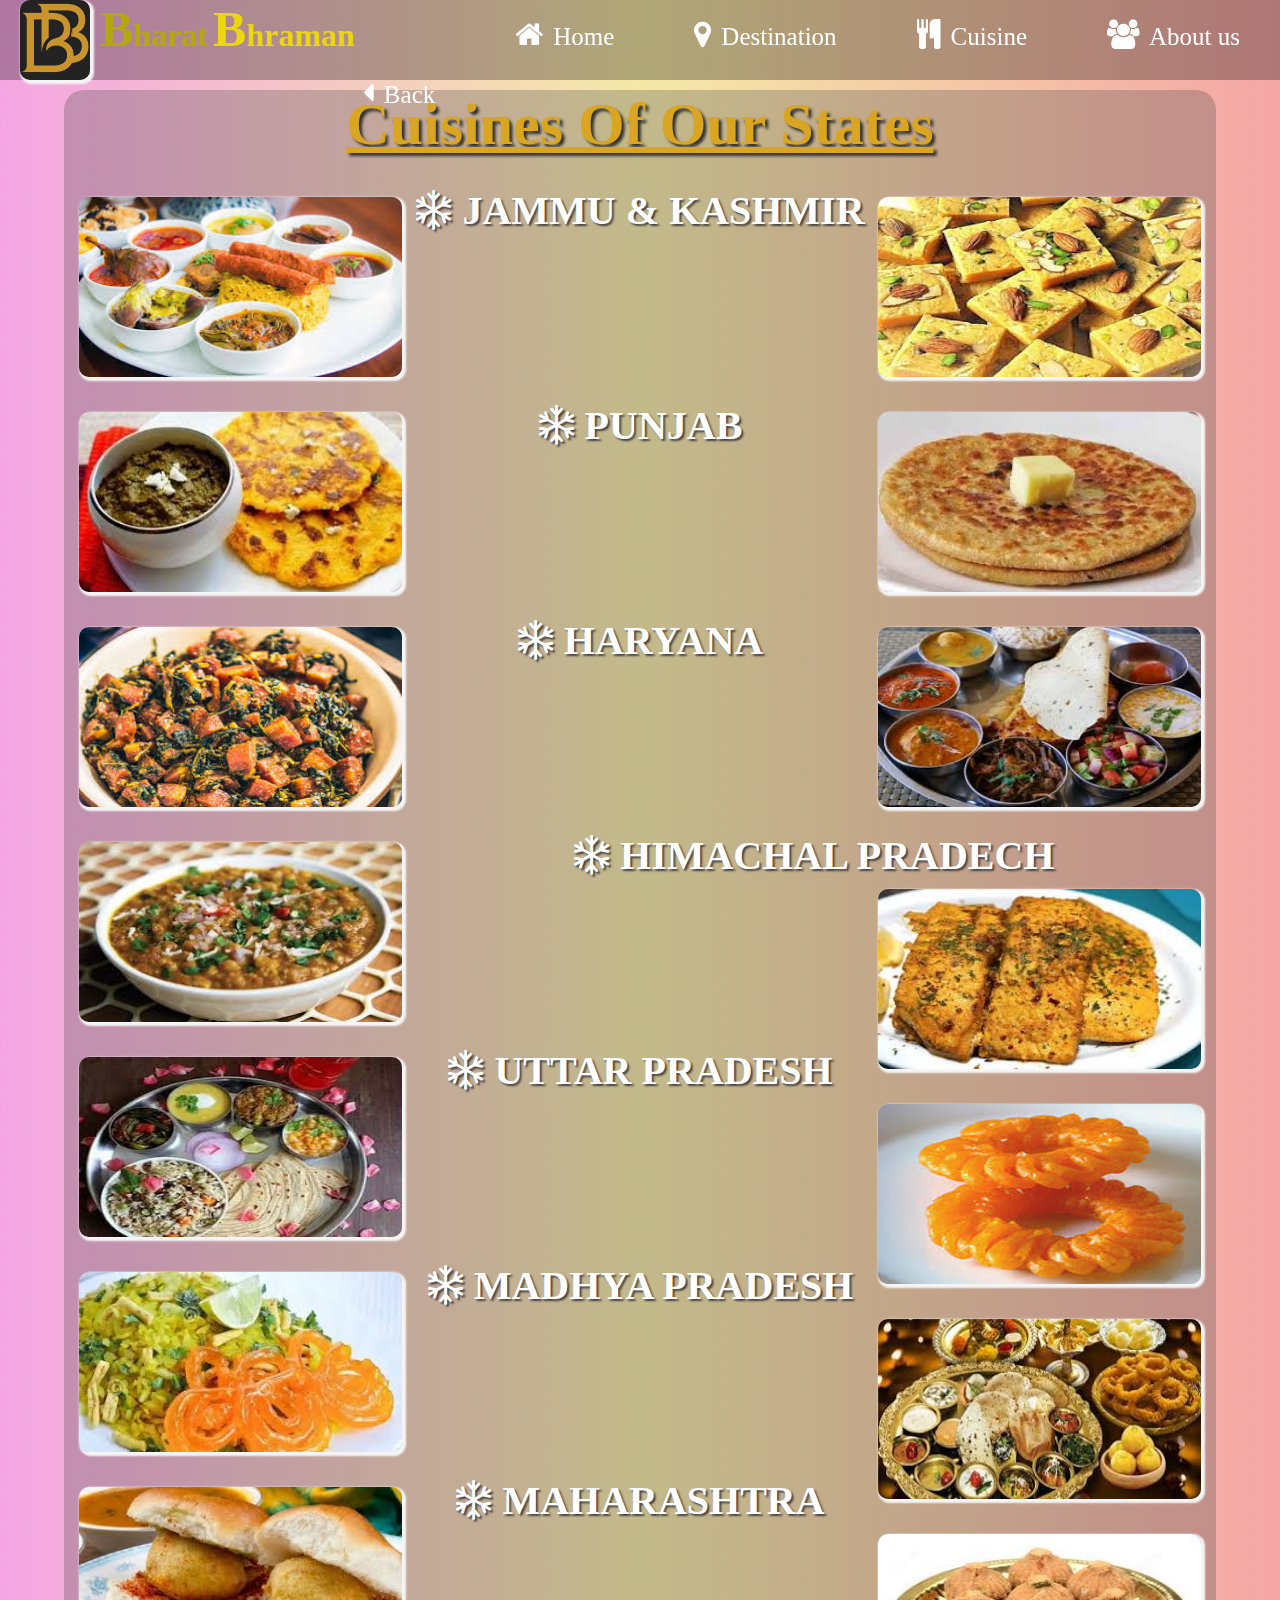
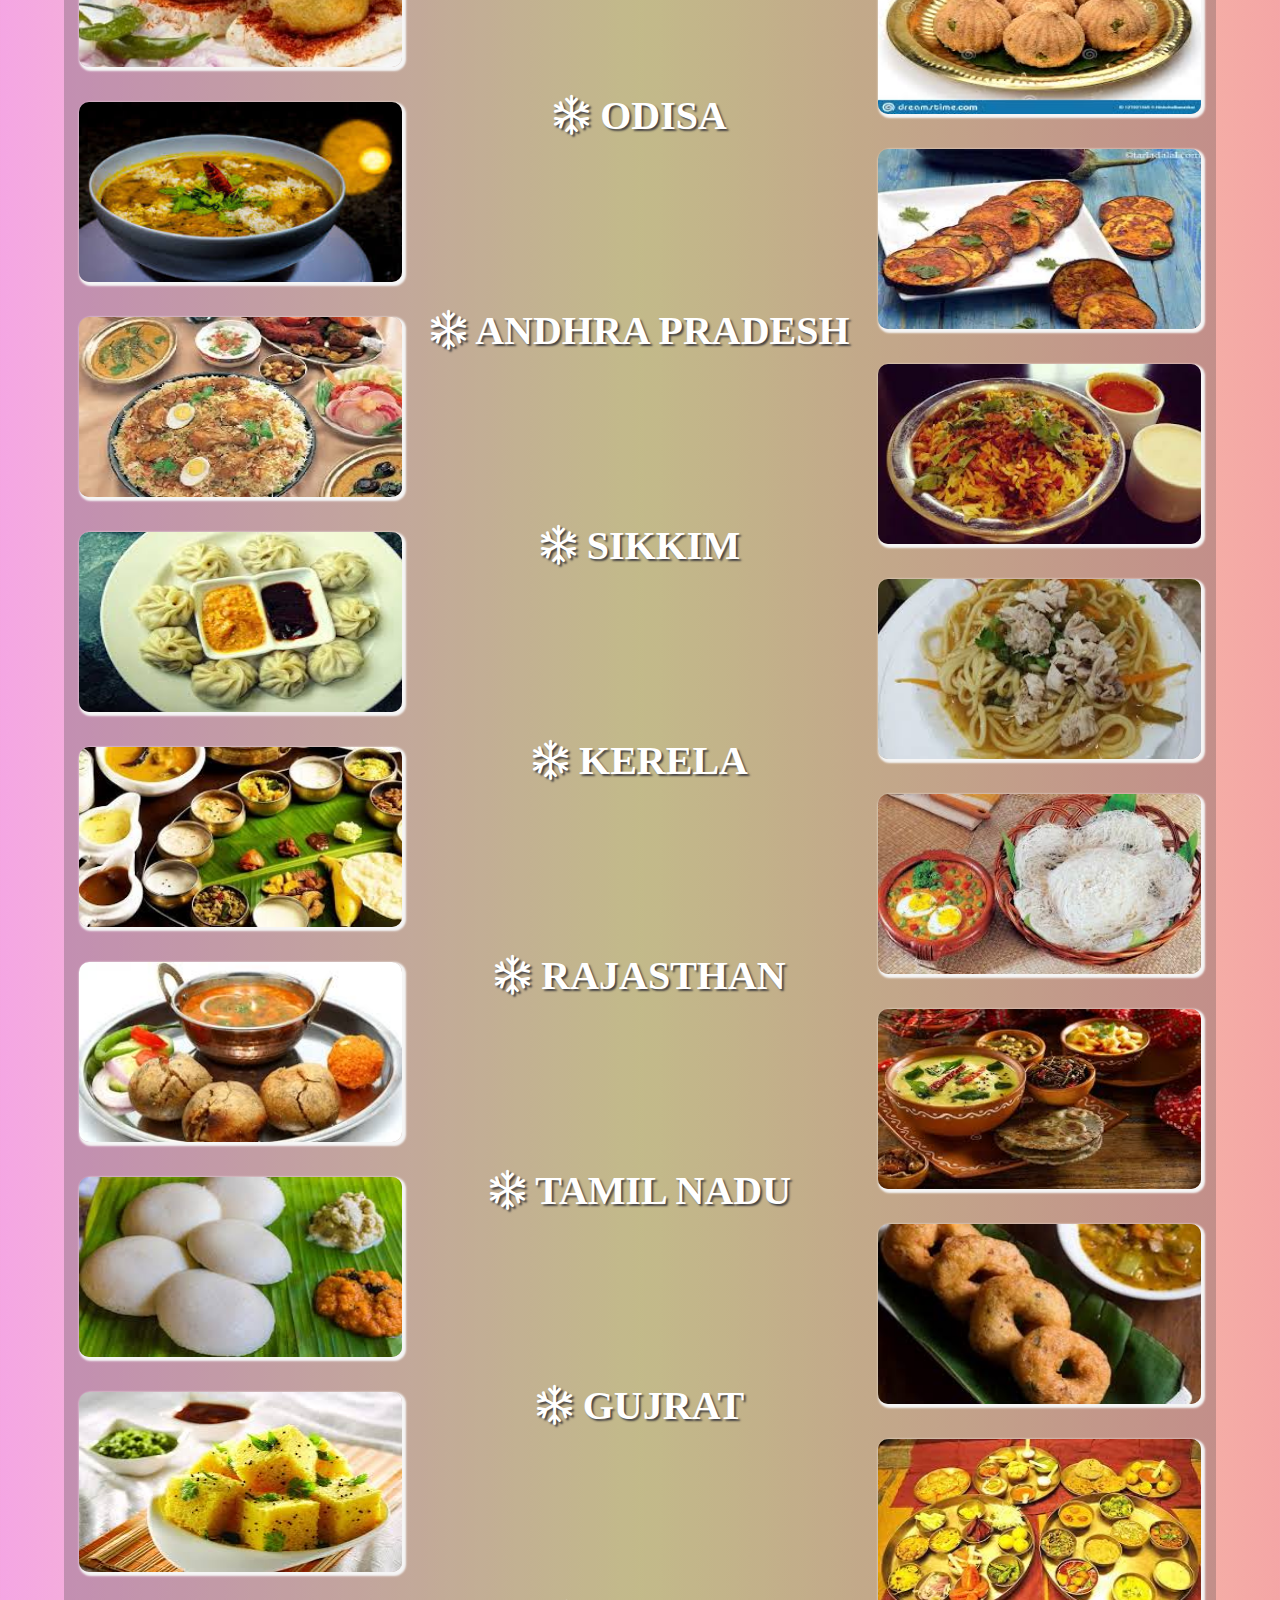
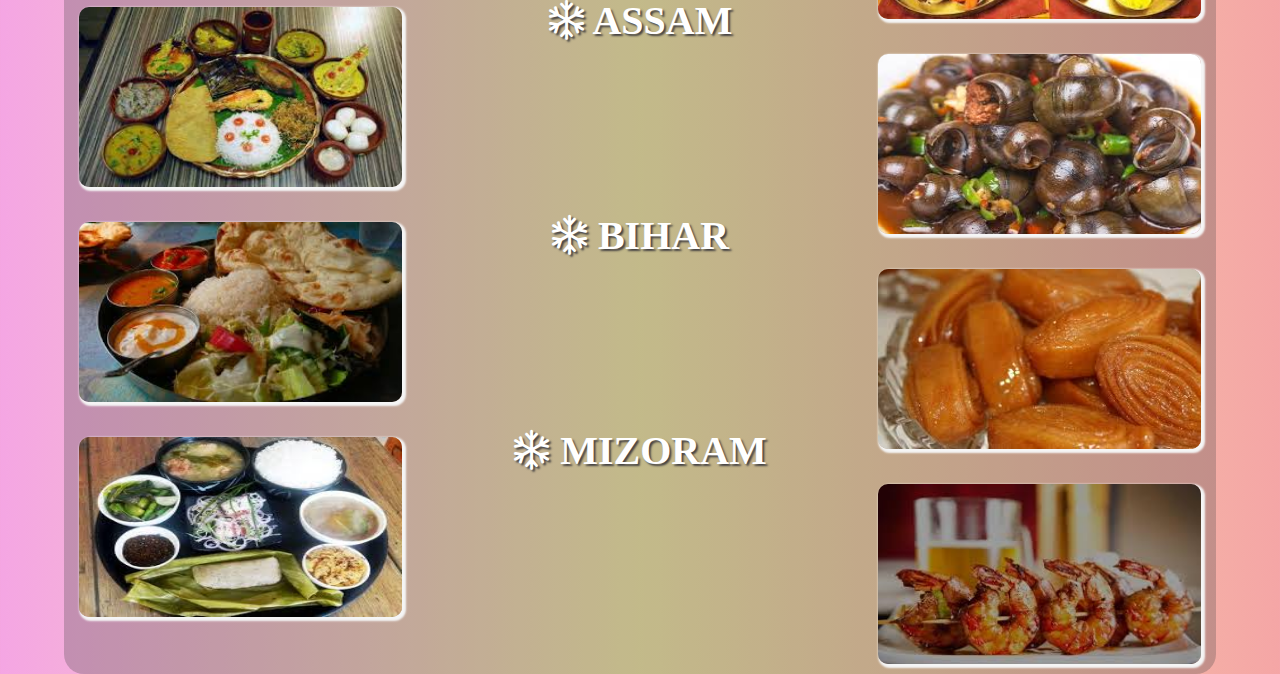
<file: linked_pages/cuisine2.html>
<!DOCTYPE html>
<html lang="en">
<head>
    <meta charset="UTF-8">
    <meta name="viewport" content="width=device-width, initial-scale=1.0">
    <link rel="stylesheet" type="text/css" href="../css/cuisine2.css">
    <link rel="stylesheet" href="https://cdnjs.cloudflare.com/ajax/libs/animate.css/4.1.1/animate.min.css"/>
    <link rel="stylesheet" href="https://stackpath.bootstrapcdn.com/font-awesome/4.7.0/css/font-awesome.min.css">
    <title>Cuisine2</title>
</head>
<body>
    <header>
        <nav>
            <div id="logo">
                <img src="../image/bb1.jpg">
            </div>
            <h1> <span style="color: rgb(179, 168, 14); margin-left: 10px;">Bharat</span></h1>
            <h1><span style="color:rgb(236, 214, 14);margin-left: 5px;">Bhraman</span></h1>
            <ul>
                <li><i class="fa fa-users" aria-hidden="true"></i><a href="../linked_pages/aboutus.html">About us</a></li>
                <li><i class="fa fa-cutlery" aria-hidden="true"></i><a href="../linked_pages/cuisine.html">Cuisine</a></li>
                <li><i class="fa fa-map-marker" aria-hidden="true"></i><a href="../linked_pages/destination.html">Destination</a></li>
                <li><i class="fa fa-home" aria-hidden="true"></i><a href="../index.html">Home</a></li>
                <li><i class="fa fa-caret-left" aria-hidden="true"></i><a href="../linked_pages/cuisine.html">Back</a></li>
            </ul>
        </nav>
    </header>
        
    
    <main id="main2">
        <p class="animate__animated animate__bounce ">Cuisines Of Our States</p><br>
        <section id="j&k"><div id="left"><img src="../image/cuisine_imgs/images.jpg" alt=""></div><i class="fa fa-snowflake-o" aria-hidden="true"></i> Jammu & kashmir<div id="right"><img src="../image/cuisine_imgs/images (1).jpg" alt=""></div> </section>
        <section id="punjab"> <div id="left"><img src="../image/cuisine_imgs/pb1.jpg" alt=""></div><i class="fa fa-snowflake-o" aria-hidden="true"></i> punjab<div id="right"><img src="../image/cuisine_imgs/pb2.jpg" alt=""></div></section>
        <section id="haryana"> <div id="left"><img src="../image/cuisine_imgs/hr1.jpg" alt=""></div><i class="fa fa-snowflake-o" aria-hidden="true"></i> haryana<div id="right"><img src="../image/cuisine_imgs/hr2.jpg" alt=""></div></section>
        <section id="Himachal"> <div id="left"><img src="../image/cuisine_imgs/hp1.jpg" alt=""></div><i class="fa fa-snowflake-o" aria-hidden="true"></i> Himachal pradech<div id="right"><img src="../image/cuisine_imgs/hp2.jpg" alt=""></div></section>
        <section id="up"><div id="left"><img src="../image/cuisine_imgs/up1.jpg"></div><i class="fa fa-snowflake-o" aria-hidden="true"></i> uttar pradesh<div id="right"><img src="../image/cuisine_imgs/up2.jpg"></div></section>
        <section id="mp"><div id="left"><img src="../image/cuisine_imgs/mp1.jpg"></div><i class="fa fa-snowflake-o" aria-hidden="true"></i> madhya pradesh<div id="right"><img src="../image/cuisine_imgs/mp2.jpg"></div></section>
        <section id="mh"><div id="left"><img src="../image/cuisine_imgs/mh1.jpg"></div><i class="fa fa-snowflake-o" aria-hidden="true"></i> maharashtra<div id="right"><img src="../image/cuisine_imgs/mh2.jpg"></div></section>
        <section id="od"><div id="left"><img src="../image/cuisine_imgs/od1.jpg"></div><i class="fa fa-snowflake-o" aria-hidden="true"></i> odisa <div id="right"><img src="../image/cuisine_imgs/od2.jpg"></div></section>
        <section id="ap"><div id="left"><img src="../image/cuisine_imgs/ap1.jpg"></div><i class="fa fa-snowflake-o" aria-hidden="true"></i> andhra pradesh<div id="right"><img src="../image/cuisine_imgs/ap2.jpg"></div></section>
        <section id="sik"><div id="left"><img src="../image/cuisine_imgs/sik1.jpg"></div><i class="fa fa-snowflake-o" aria-hidden="true"></i> sikkim<div id="right"><img src="../image/cuisine_imgs/sik2.jpg"></div></section>
        <section id="ker"><div id="left"><img src="../image/cuisine_imgs/ker1.jpg"></div><i class="fa fa-snowflake-o" aria-hidden="true"></i> kerela <div id="right"><img src="../image/cuisine_imgs/ker2.jpg"></div></section>
        <section id="raj"><div id="left"><img src="../image/cuisine_imgs/rj1.jpg"></div><i class="fa fa-snowflake-o" aria-hidden="true"></i> rajasthan<div id="right"><img src="../image/cuisine_imgs/rj2.jpg"></div></section>
        <section id="tn"><div id="left"><img src="../image/cuisine_imgs/tn1.jpg"></div><i class="fa fa-snowflake-o" aria-hidden="true"></i> tamil nadu <div id="right"><img src="../image/cuisine_imgs/tn2.jpg"></div></section>
        <section id="gj"><div id="left"><img src="../image/cuisine_imgs/gj1.jpg"></div><i class="fa fa-snowflake-o" aria-hidden="true"></i> gujrat<div id="right"><img src="../image/cuisine_imgs/gj2.jpg"></div></section>
        <section id="as"><div id="left"><img src="../image/cuisine_imgs/as1.jpg"></div><i class="fa fa-snowflake-o" aria-hidden="true"></i> assam <div id="right"><img src="../image/cuisine_imgs/as2.jpg"></div></section>
        <section id="bh"><div id="left"><img src="../image/cuisine_imgs/bh1.jpg"></div><i class="fa fa-snowflake-o" aria-hidden="true"></i> bihar<div id="right"><img src="../image/cuisine_imgs/bh2.jpg"></div></section>
        <section id="mr"><div id="left"><img src="../image/cuisine_imgs/mr1.jpg"></div><i class="fa fa-snowflake-o" aria-hidden="true"></i> mizoram <div id="right"><img src="../image/cuisine_imgs/mr2.jpg"></div></section>
    </main>
    <!--
    <div class="footer">
        <footer>
        <div class="footer-cont">
            <div class="sec aboutus">
            <h2>About Us</h2>
            <br>
            <br>
            <br>
            <p>Lorem ipsum dolor sit amet consectetur adipisicing elit. Earum repellendus aut amet unde maxime blanditiis nemo excepturi placeat quia alias.
                <br>
                Lorem ipsum dolor sit amet consectetur adipisicing elit. Quo, provident.
                Lorem ipsum dolor sit amet, consectetur adipisicing elit. In, officia!
                Lorem ipsum dolor, sit amet consectetur adipisicing elit. Nobis, quam.\
            </p>
           
           <ul class="footer-sci">
               <li><a href="#"><i class="fa fa-facebook" ></i></a></li>
               <li><a href="#"><i class="fa fa-twitter" ></i></a></li>
               <li><a href="#"><i class="fa fa-youtube-play" ></i></a></li>
               <li><a href="#"><i class="fa fa-instagram" ></i></a></li>
           </ul>
        </div>
           <div class="sec quickLinks">
              <h2>Quick Links</h2>
              <br>
              <br>
              <br>
              <ul>
                  <li><a href="#">Home</a></li>
                  <li><a href="#">Destination</a></li>
                  <li><a href="#">Cuisine</a></li>
                  <li><a href="#">About us</a></li>
                  <li><a href="#">Contact us</a></li>
              </ul>
        </div>
        <div class="sec contact">
        <h2>Contact Info</h2>
        <br>
        <br>
        <br>
        <ul class="info">
            <li>
                <span><i class="fa fa-map-marker" ></i></span>
                <span>GLA UNIVERSITY, MATHURA</span>
            </li>
            <li>
                <span><i class="fa fa-phone" ></i></span>
                <p><a href="tel:1234567890">9123455667</a></p>
            </li>
            <li>
                <span><i class="fa fa-envelope" ></i></span>
                <p><a href="mailto:">abc@gmail.com</a></p>
            </li>
        </ul>
        </div>
        </div>
        </footer>
        </div>-->
</body>
</html>
</file>
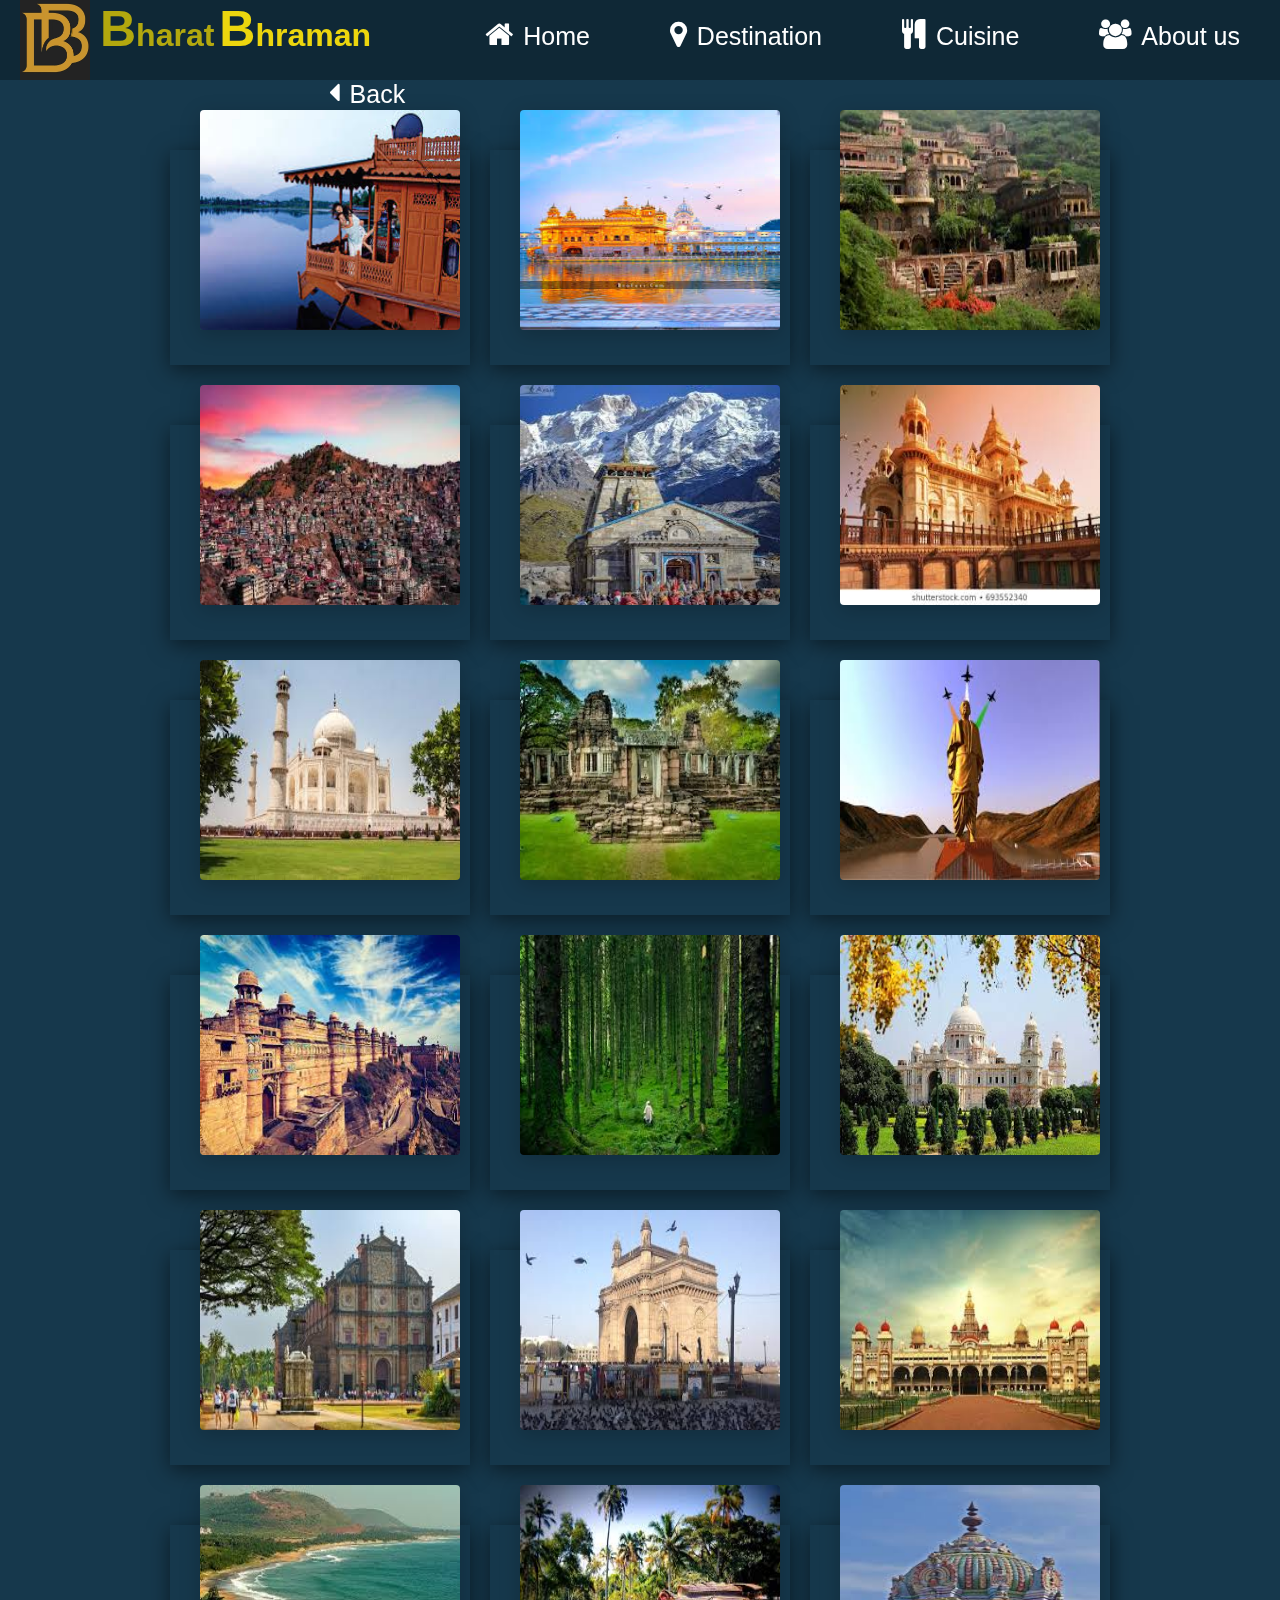
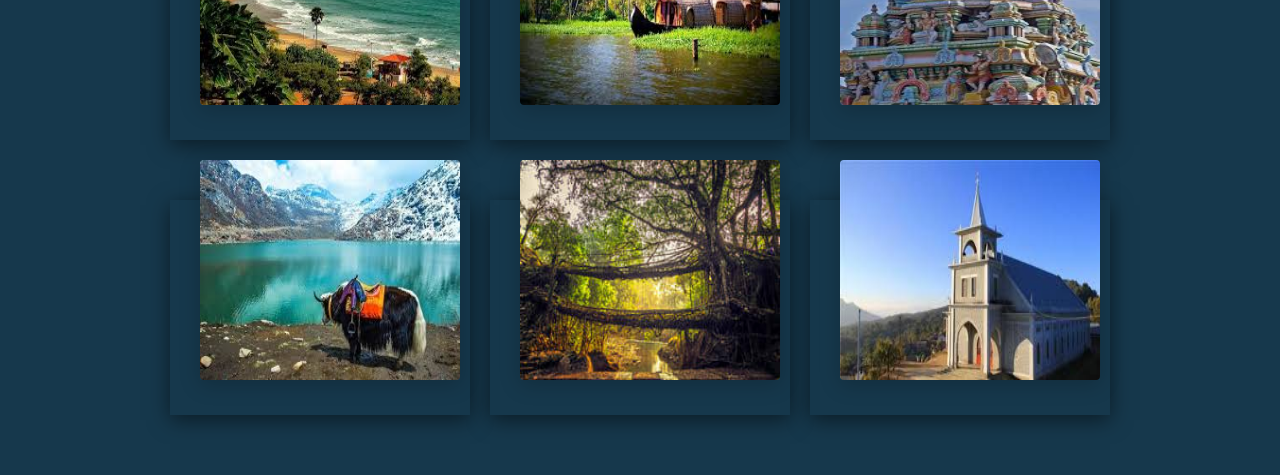
<file: linked_pages/destination2.html>
<!DOCTYPE html>
<html lang="en">
<head>
    <meta charset="UTF-8">
    <meta name="viewport" content="width=device-width, initial-scale=1.0">
    <title>Destination2</title>
    <link rel="stylesheet" href="https://stackpath.bootstrapcdn.com/font-awesome/4.7.0/css/font-awesome.min.css">
</head>
<style>
    *{
        margin: 0;
        padding: 0;
        box-sizing: border-box;
        font-family: 'Poppins',sans-serif;
    }
    body{
        display: flex;
        justify-content: center;
        align-items: center;
        background: #16384c;
    }
    header {
            height: 80px;
            width: 100%;
            background-color:rgba(0, 0, 0, 0.281);
            position: fixed;
            top: 0px;
            z-index: 100;
            
        }
        #logo img{
            width: 70px;
            height: 80px;
            float: left;
            margin-left: 20px;
        }
        header ul li{
            float: right;
            color: white;
            font-size: 30px;
           line-height: 70px;
            list-style: none;
            margin: 0px 40px;
            transition: 0.3s;
        }
        header i{
            margin-right: 10px;
            font-size: 30px;
        
        }
        header h1,h3{
            float: left;
            
        }
         header h1::first-letter{
            font-size: 50px;
        }
        header a{
            text-decoration: none;
            color:white;
            font-size: 25px;
        }
        header ul li:hover{
            color: goldenrod;
            font-size: 40px;
            
        }
    .container{
        position: relative;
        width:1100px;
        display: flex;
        justify-content: center;
        align-items: center;
        flex-wrap: wrap;
        padding: 30px;
        top: 90px;
    }
    .container .card{
        position: relative;
        max-width: 300px;
        height: 215px;
        margin: 30px 10px;
        padding: 20px 15px;
        display: flex;
        flex-direction: column;
        box-shadow: 0 5px 20px rgba(0,0,0,.5);
        transition: 0.3s ease-in-out;
        /*justify-content: center;
        align-items: center;*/
    }
    .container .card:hover{
        height: 420px;
    }
    .container .card .imgBx{
        position: relative;
        width: 260px;
        height: 220px;
        top: -60px;
        left: 15px;
        z-index: 1;
        box-shadow: 0 5px 20px rgba(0,0,0,.2);
    }
    .container .card .imgBx img{
        max-width: 100%;
        border-radius: 4px;
        width: 260px;
        height: 220px;
    }
    .container .card .content{
        position: relative;
        margin-top: -140px;
        padding: 10px 15px;
        text-align: center;
        color: white;
        visibility: hidden;
        opacity: 0;
        transition: 0.3s ease-in-out;
    }
    .container .card .content h2{
        text-decoration: underline;
        text-shadow: 0px 1px 1px whitesmoke;
        margin-bottom: 5px;
    }
    .container .card .content hr{
        color:white;
        height: 3px;
        text-shadow: 0px 1px 1px solid whitesmoke;
        margin-top: 5px;
        background: white;
    }
    .container .card:hover .content{
        visibility: visible;
        opacity: 1;
        margin-top: -40px;
        transition-delay: 0.3s;
    }
    /*Footer
.footer{
    display: flex;
    justify-content: flex-end;
    align-items: center;
    flex-direction: column;
    position: relative;
    bottom: 0;
    top: 400px;
    width: 100%;
    background: black;
}
footer{
    position: relative;
    width: 100%;
    height: 400px;
    bottom: 0;
    padding: 50px 100px;
    background: #111;
    display: flex;
    justify-content: space-between;
    flex-wrap: wrap;
}
footer .footer-cont{
    display: flex;
    justify-content: space-between;
    flex-wrap: wrap;
    flex-direction: row;
}
footer .footer-cont .sec{
    margin-right: 30px;
}
.footer-cont .sec.aboutus{
    width: 40%;
}
.footer-cont .sec h2{
    position: relative;
    color: #fff;
    font-weight: 500;
    margin-bottom: 15px;
}
.footer-cont .sec h2::before{
    content: '';
    position: absolute;
    bottom: -5px;
    left: 0;
    width: 50px;
    height: 2px;
    background: #f00;
}
footer p{
    color: #999;
}
.footer-sci{
    margin-top: 20px;
    display: flex;
}
.footer-sci li{
    list-style: none;
}
.footer-sci li a{
    display: inline-block;
    width: 40px;
    height: 40px;
    background: #222;
    display: flex;
    justify-content: center;
    align-items: center;
    margin-right: 10px;
    text-decoration: none;
    border-radius: 5px;
   

}
.footer-sci li a:hover{
    background:crimson;
}
.footer-sci li a .fa{
    color: #fff;
    font-size: 15px;
}
.quickLinks{
    position: relative;
    width: 25%;
}
.quickLinks ul li a{
    color: #999;
    text-decoration: none;
    margin-bottom: 10px;
    display: inline-block;

}
.quickLinks ul li {
    list-style: none;
}
.quickLinks ul li a:hover{
    color: #fff;
}
.contact{
    width: calc(35% - 60px);
    margin-right: 0 !important;
}
.contact .info li{
    display: flex;
    margin-bottom: 16px;
}
.contact .info li span:nth-child(1){
    color: #fff;
    font-size: 20px;
    margin-right: 10px;
}
.contact .info li span{
    color: #999;
}
.contact .info li a{
    color: #999;
    text-decoration: none;
}
.contact .info li a:hover{
    color: #fff;
}*/
</style>
<body>
    <header>
        <div id="logo">
            <img src="../image/bb1.jpg">
        </div>
        <h1> <span style="color: rgb(179, 168, 14); margin-left: 10px;">Bharat</span></h1>
        <h1><span style="color:rgb(236, 214, 14);margin-left: 5px;">Bhraman</span></h1>
        <ul>
            <li><i class="fa fa-users" aria-hidden="true"></i><a href="../linked_pages/aboutus.html">About us</a></li>
            <li><i class="fa fa-cutlery" aria-hidden="true"></i><a href="../linked_pages/cuisine.html">Cuisine</a></li>
            <li><i class="fa fa-map-marker" aria-hidden="true"></i><a href="#">Destination</a></li>
            <li><i class="fa fa-home" aria-hidden="true"></i><a href="../index.html">Home</a></li>
            <li><i class="fa fa-caret-left" aria-hidden="true"></i><a href="./destination.html">Back</a></li>
        </ul>
    </header>
    <div class="container">
        <div class="card">
            <div class="imgBx">
                <img src="../image/destination2_imgs/j&k3.jpg">
            </div>
            <div class="content">
                <h2>Jammu and Kashmir</h2>
                <p>Lorem ipsum dolor sit amet consectetur adipisicing elit. Numquam cupiditate nisi laudantium enim incidunt at voluptates necessitatibus impedit. Dolore, repellendus?</p>
                <hr>
            </div>
        </div>
        <div class="card">
            <div class="imgBx">
                <img src="../image/destination2_imgs/pb.jpg">
            </div>
            <div class="content">
                <h2>Punjab</h2>
                <p>Lorem ipsum dolor sit amet consectetur adipisicing elit. Numquam cupiditate nisi laudantium enim incidunt at voluptates necessitatibus impedit. Dolore, repellendus?</p>
            <hr>
            </div>
        </div>
        <div class="card">
            <div class="imgBx">
                <img src="../image/destination2_imgs/hr3.jpg">
            </div>
            <div class="content">
                <h2>Haryana</h2>
                <p>Lorem ipsum dolor sit amet consectetur adipisicing elit. Numquam cupiditate nisi laudantium enim incidunt at voluptates necessitatibus impedit. Dolore, repellendus?</p>
            <hr></div>
        </div>
        <div class="card">
            <div class="imgBx">
                <img src="../image/destination2_imgs/hp.jpg">
            </div>
            <div class="content">
                <h2>Himachal Pradesh</h2>
                <p>Lorem ipsum dolor sit amet consectetur adipisicing elit. Numquam cupiditate nisi laudantium enim incidunt at voluptates necessitatibus impedit. Dolore, repellendus?</p>
            <hr></div>
        </div>
        <div class="card">
            <div class="imgBx">
                <img src="../image/destination2_imgs/uk.jpg">
            </div>
            <div class="content">
                <h2>Uttarakhand</h2>
                <p>Lorem ipsum dolor sit amet consectetur adipisicing elit. Numquam cupiditate nisi laudantium enim incidunt at voluptates necessitatibus impedit. Dolore, repellendus?</p>
            <hr></div>
        </div>
        <div class="card">
            <div class="imgBx">
                <img src="../image/destination2_imgs/rj.jpg">
            </div>
            <div class="content">
                <h2>Rajasthan</h2>
                <p>Lorem ipsum dolor sit amet consectetur adipisicing elit. Numquam cupiditate nisi laudantium enim incidunt at voluptates necessitatibus impedit. Dolore, repellendus?</p>
            <hr></div>
        </div>
        <div class="card">
            <div class="imgBx">
                <img src="../image/destination2_imgs/up.jpg">
            </div>
            <div class="content">
                <h2>Uttar Pradesh</h2>
                <p>Lorem ipsum dolor sit amet consectetur adipisicing elit. Numquam cupiditate nisi laudantium enim incidunt at voluptates necessitatibus impedit. Dolore, repellendus?</p>
            <hr></div>
        </div>
        <div class="card">
            <div class="imgBx">
                <img src="../image/destination2_imgs/bh.jpg">
            </div>
            <div class="content">
                <h2>Bihar</h2>
                <p>Lorem ipsum dolor sit amet consectetur adipisicing elit. Numquam cupiditate nisi laudantium enim incidunt at voluptates necessitatibus impedit. Dolore, repellendus?</p>
            <hr></div>
        </div>
        <div class="card">
            <div class="imgBx">
                <img src="../image/destination2_imgs/gj.jpg">
            </div>
            <div class="content">
                <h2>Gujrat</h2>
                <p>Lorem ipsum dolor sit amet consectetur adipisicing elit. Numquam cupiditate nisi laudantium enim incidunt at voluptates necessitatibus impedit. Dolore, repellendus?</p>
            <hr></div>
        </div>
        <div class="card">
            <div class="imgBx">
                <img src="../image/destination2_imgs/mp.jpg">
            </div>
            <div class="content">
                <h2>Madhya Pradesh</h2>
                <p>Lorem ipsum dolor sit amet consectetur adipisicing elit. Numquam cupiditate nisi laudantium enim incidunt at voluptates necessitatibus impedit. Dolore, repellendus?</p>
            <hr></div>
        </div>
        <div class="card">
            <div class="imgBx">
                <img src="../image/destination2_imgs/jk.jpg">
            </div>
            <div class="content">
                <h2>Jharkhand</h2>
                <p>Lorem ipsum dolor sit amet consectetur adipisicing elit. Numquam cupiditate nisi laudantium enim incidunt at voluptates necessitatibus impedit. Dolore, repellendus?</p>
            <hr></div>
        </div>
        <div class="card">
            <div class="imgBx">
                <img src="../image/destination2_imgs/wb.jpg">
            </div>
            <div class="content">
                <h2>West Bengal</h2>
                <p>Lorem ipsum dolor sit amet consectetur adipisicing elit. Numquam cupiditate nisi laudantium enim incidunt at voluptates necessitatibus impedit. Dolore, repellendus?</p>
            <hr></div>
        </div>
        <div class="card">
            <div class="imgBx">
                <img src="../image/destination2_imgs/goa.jpg">
            </div>
            <div class="content">
                <h2>Goa</h2>
                <p>Lorem ipsum dolor sit amet consectetur adipisicing elit. Numquam cupiditate nisi laudantium enim incidunt at voluptates necessitatibus impedit. Dolore, repellendus?</p>
            <hr></div>
        </div>
        <div class="card">
            <div class="imgBx">
                <img src="../image/destination2_imgs/mh.jpg">
            </div>
            <div class="content">
                <h2>Maharashtra</h2>
                <p>Lorem ipsum dolor sit amet consectetur adipisicing elit. Numquam cupiditate nisi laudantium enim incidunt at voluptates necessitatibus impedit. Dolore, repellendus?</p>
            <hr></div>
        </div>
        <div class="card">
            <div class="imgBx">
                <img src="../image/destination2_imgs/karna.jpg">
            </div>
            <div class="content">
                <h2>Karnataka</h2>
                <p>Lorem ipsum dolor sit amet consectetur adipisicing elit. Numquam cupiditate nisi laudantium enim incidunt at voluptates necessitatibus impedit. Dolore, repellendus?</p>
            <hr></div>
        </div>
        <div class="card">
            <div class="imgBx">
                <img src="../image/destination2_imgs/ap.jpg">
            </div>
            <div class="content">
                <h2>Andhra Pradesh</h2>
                <p>Lorem ipsum dolor sit amet consectetur adipisicing elit. Numquam cupiditate nisi laudantium enim incidunt at voluptates necessitatibus impedit. Dolore, repellendus?</p>
            <hr></div>
        </div>
        <div class="card">
            <div class="imgBx">
                <img src="../image/destination2_imgs/ker.jpg">
            </div>
            <div class="content">
                <h2>Kerela</h2>
                <p>Lorem ipsum dolor sit amet consectetur adipisicing elit. Numquam cupiditate nisi laudantium enim incidunt at voluptates necessitatibus impedit. Dolore, repellendus?</p>
            <hr></div>
        </div>
        <div class="card">
            <div class="imgBx">
                <img src="../image/destination2_imgs/tn.jpg">
            </div>
            <div class="content">
                <h2>Tamil Nadu</h2>
                <p>Lorem ipsum dolor sit amet consectetur adipisicing elit. Numquam cupiditate nisi laudantium enim incidunt at voluptates necessitatibus impedit. Dolore, repellendus?</p>
            <hr></div>
        </div>
        <div class="card">
            <div class="imgBx">
                <img src="../image/destination2_imgs/sik.jpg">
            </div>
            <div class="content">
                <h2>Sikkim</h2>
                <p>Lorem ipsum dolor sit amet consectetur adipisicing elit. Numquam cupiditate nisi laudantium enim incidunt at voluptates necessitatibus impedit. Dolore, repellendus?</p>
            <hr></div>
        </div>
        <div class="card">
            <div class="imgBx">
                <img src="../image/destination2_imgs/megh.jpg">
            </div>
            <div class="content">
                <h2>Meghalaya</h2>
                <p>Lorem ipsum dolor sit amet consectetur adipisicing elit. Numquam cupiditate nisi laudantium enim incidunt at voluptates necessitatibus impedit. Dolore, repellendus?</p>
            <hr></div>
        </div>
        <div class="card">
            <div class="imgBx">
                <img src="../image/destination2_imgs/mani.jpg">
            </div>
            <div class="content">
                <h2>Manipur</h2>
                <p>Lorem ipsum dolor sit amet consectetur adipisicing elit. Numquam cupiditate nisi laudantium enim incidunt at voluptates necessitatibus impedit. Dolore, repellendus?</p>
            <hr></div>
        </div>
    </div>
    <!--<div class="footer">
        <footer>
        <div class="footer-cont">
            <div class="sec aboutus">
            <h2>About Us</h2>
            <br>
            <br>
            <br>
            <p>Lorem ipsum dolor sit amet consectetur adipisicing elit. Earum repellendus aut amet unde maxime blanditiis nemo excepturi placeat quia alias.
                <br>
                Lorem ipsum dolor sit amet consectetur adipisicing elit. Quo, provident.
                Lorem ipsum dolor sit amet, consectetur adipisicing elit. In, officia!
                Lorem ipsum dolor, sit amet consectetur adipisicing elit. Nobis, quam.\
            </p>
           
           <ul class="footer-sci">
               <li><a href="#"><i class="fa fa-facebook" ></i></a></li>
               <li><a href="#"><i class="fa fa-twitter" ></i></a></li>
               <li><a href="#"><i class="fa fa-youtube-play" ></i></a></li>
               <li><a href="#"><i class="fa fa-instagram" ></i></a></li>
           </ul>
        </div>
           <div class="sec quickLinks">
              <h2>Quick Links</h2>
              <br>
              <br>
              <br>
              <ul>
                  <li><a href="#">Home</a></li>
                  <li><a href="#">Destination</a></li>
                  <li><a href="#">Cuisine</a></li>
                  <li><a href="#">About us</a></li>
                  <li><a href="#">Contact us</a></li>
              </ul>
        </div>
        <div class="sec contact">
        <h2>Contact Info</h2>
        <br>
        <br>
        <br>
        <ul class="info">
            <li>
                <span><i class="fa fa-map-marker" ></i></span>
                <span>GLA UNIVERSITY, MATHURA</span>
            </li>
            <li>
                <span><i class="fa fa-phone" ></i></span>
                <p><a href="tel:1234567890">9123455667</a></p>
            </li>
            <li>
                <span><i class="fa fa-envelope" ></i></span>
                <p><a href="mailto:">abc@gmail.com</a></p>
            </li>
        </ul>
        </div>
        </div>
        </footer>
        </div>-->
</body>
</html>
</file>
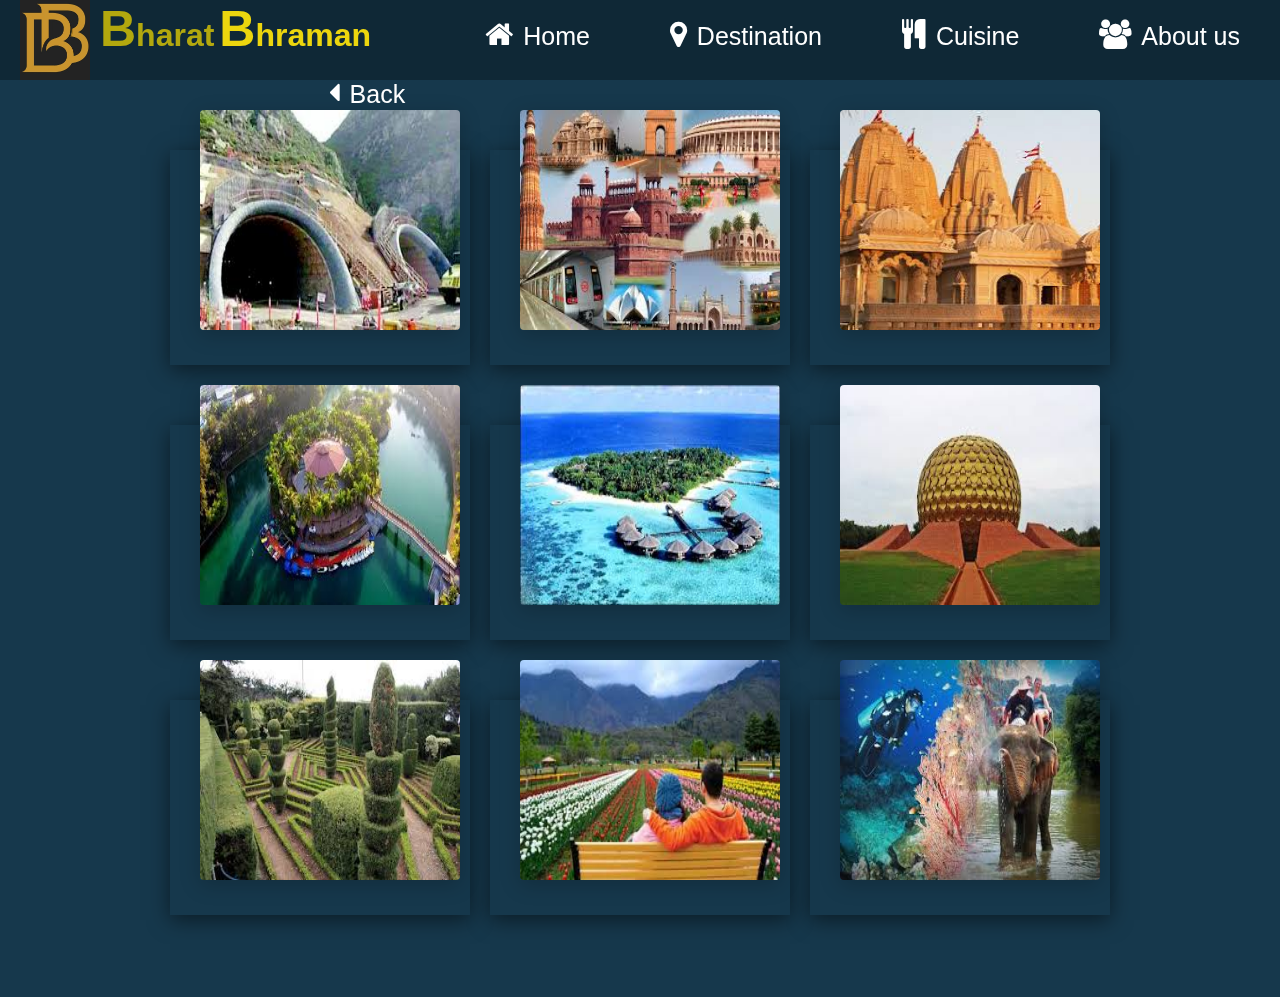
<file: linked_pages/destination3.html>
<!DOCTYPE html>
<html lang="en">
<head>
    <meta charset="UTF-8">
    <meta name="viewport" content="width=device-width, initial-scale=1.0">
    <title>Destination3</title>
    <link rel="stylesheet" type="text/css" href="../css/destination3.css">
    <link rel="stylesheet" href="https://stackpath.bootstrapcdn.com/font-awesome/4.7.0/css/font-awesome.min.css">
</head>
<body>
    <header>
        <div id="logo">
            <img src="../image/bb1.jpg">
        </div>
        <h1> <span style="color: rgb(179, 168, 14); margin-left: 10px;">Bharat</span></h1>
        <h1><span style="color:rgb(236, 214, 14);margin-left: 5px;">Bhraman</span></h1>
        <ul>
            <li><i class="fa fa-users" aria-hidden="true"></i><a href="../linked_pages/aboutus.html">About us</a></li>
            <li><i class="fa fa-cutlery" aria-hidden="true"></i><a href="../linked_pages/cuisine.html">Cuisine</a></li>
            <li><i class="fa fa-map-marker" aria-hidden="true"></i><a href="#">Destination</a></li>
            <li><i class="fa fa-home" aria-hidden="true"></i><a href="../index.html">Home</a></li>
            <li><i class="fa fa-caret-left" aria-hidden="true"></i><a href="./destination.html">Back</a></li>
        </ul>
    </header>
    <div class="container">
        <div class="card">
            <div class="imgBx">
                <img src="../image/Uts/lad.jpg">
            </div>
            <div class="content">
                <h2>Ladakh</h2>
                <p>Lorem ipsum dolor sit amet consectetur adipisicing elit. Numquam cupiditate nisi laudantium enim incidunt at voluptates necessitatibus impedit. Dolore, repellendus?</p>
                <hr>
            </div>
        </div>
        
        <div class="card">
            <div class="imgBx">
                <img src="../image/Uts/delhi.jpg">
            </div>
            <div class="content">
                <h2>Delhi</h2>
                <p>Lorem ipsum dolor sit amet consectetur adipisicing elit. Numquam cupiditate nisi laudantium enim incidunt at voluptates necessitatibus impedit. Dolore, repellendus?</p>
                <hr>
            </div>
        </div>
        <div class="card">
            <div class="imgBx">
                <img src="../image/Uts/d&n.jpg">
            </div>
            <div class="content">
                <h2>Dadra & Nagar Haveli</h2>
                <p>Lorem ipsum dolor sit amet consectetur adipisicing elit. Numquam cupiditate nisi laudantium enim incidunt at voluptates necessitatibus impedit. Dolore, repellendus?</p>
                <hr>
            </div>
        </div>
        <div class="card">
            <div class="imgBx">
                <img src="../image/Uts/d&d.jpg">
            </div>
            <div class="content">
                <h2>Daman & Diu</h2>
                <p>Lorem ipsum dolor sit amet consectetur adipisicing elit. Numquam cupiditate nisi laudantium enim incidunt at voluptates necessitatibus impedit. Dolore, repellendus?</p>
                <hr>
            </div>
        </div>
        
        <div class="card">
            <div class="imgBx">
                <img src="../image/Uts/ld.jpg">
            </div>
            <div class="content">
                <h2>Lakshadweep</h2>
                <p>Lorem ipsum dolor sit amet consectetur adipisicing elit. Numquam cupiditate nisi laudantium enim incidunt at voluptates necessitatibus impedit. Dolore, repellendus?</p>
                <hr>
            </div>
        </div>
        <div class="card">
            <div class="imgBx">
                <img src="../image/Uts/pondu.jpg">
            </div>
            <div class="content">
                <h2>Puducherry</h2>
                <p>Lorem ipsum dolor sit amet consectetur adipisicing elit. Numquam cupiditate nisi laudantium enim incidunt at voluptates necessitatibus impedit. Dolore, repellendus?</p>
                <hr>
            </div>
        </div>
        <div class="card">
            <div class="imgBx">
                <img src="../image/Uts/ch.jpg">
            </div>
            <div class="content">
                <h2>Chandigarh</h2>
                <p>Lorem ipsum dolor sit amet consectetur adipisicing elit. Numquam cupiditate nisi laudantium enim incidunt at voluptates necessitatibus impedit. Dolore, repellendus?</p>
                <hr>
            </div>
        </div>
        <div class="card">
            <div class="imgBx">
                <img src="../image/Uts/j&k.jpg">
            </div>
            <div class="content">
                <h2>Jammu & Kashmir</h2>
                <p>Lorem ipsum dolor sit amet consectetur adipisicing elit. Numquam cupiditate nisi laudantium enim incidunt at voluptates necessitatibus impedit. Dolore, repellendus?</p>
                <hr>
            </div>
        </div>
        <div class="card">
            <div class="imgBx">
                <img src="../image/Uts/andaman.jpg">
            </div>
            <div class="content">
                <h2>Andaman & Nicobar Island</h2>
                <p>Lorem ipsum dolor sit amet consectetur adipisicing elit. Numquam cupiditate nisi laudantium enim incidunt at voluptates necessitatibus impedit. Dolore, repellendus?</p>
                <hr>
            </div>
        </div>
    </div>
    <!--<div class="footer">
        <footer>
        <div class="footer-cont">
            <div class="sec aboutus">
            <h2>About Us</h2>
            <br>
            <br>
            <br>
            <p>Lorem ipsum dolor sit amet consectetur adipisicing elit. Earum repellendus aut amet unde maxime blanditiis nemo excepturi placeat quia alias.
                <br>
                Lorem ipsum dolor sit amet consectetur adipisicing elit. Quo, provident.
                Lorem ipsum dolor sit amet, consectetur adipisicing elit. In, officia!
                Lorem ipsum dolor, sit amet consectetur adipisicing elit. Nobis, quam.\
            </p>
           
           <ul class="footer-sci">
               <li><a href="#"><i class="fa fa-facebook" ></i></a></li>
               <li><a href="#"><i class="fa fa-twitter" ></i></a></li>
               <li><a href="#"><i class="fa fa-youtube-play" ></i></a></li>
               <li><a href="#"><i class="fa fa-instagram" ></i></a></li>
           </ul>
        </div>
           <div class="sec quickLinks">
              <h2>Quick Links</h2>
              <br>
              <br>
              <br>
              <ul>
                  <li><a href="#">Home</a></li>
                  <li><a href="#">Destination</a></li>
                  <li><a href="#">Cuisine</a></li>
                  <li><a href="#">About us</a></li>
                  <li><a href="#">Contact us</a></li>
              </ul>
        </div>
        <div class="sec contact">
        <h2>Contact Info</h2>
        <br>
        <br>
        <br>
        <ul class="info">
            <li>
                <span><i class="fa fa-map-marker" ></i></span>
                <span>GLA UNIVERSITY, MATHURA</span>
            </li>
            <li>
                <span><i class="fa fa-phone" ></i></span>
                <p><a href="tel:1234567890">9123455667</a></p>
            </li>
            <li>
                <span><i class="fa fa-envelope" ></i></span>
                <p><a href="mailto:">abc@gmail.com</a></p>
            </li>
        </ul>
        </div>
        </div>
        </footer>
        </div>-->
</body>
</html>
</file>
<file: css/cuisine2.css>
* {
    margin: 0;
    padding: 0;
    box-sizing: border-box;
}
body{
    display: flex;
    justify-content: center;
    align-items: center;
    background: linear-gradient(270deg, rgba(238, 110, 110, 0.616), rgba(238, 219, 110, 0.616), rgba(238, 110, 210, 0.616));
}
header {
    height: 80px;
    width: 100%;
    background-color:rgba(0, 0, 0, 0.281);
    position: fixed;
    top: 0px;
    z-index: 100;
    
}
#logo img{
    width: 70px;
    height: 80px;
    float: left;
    margin-left: 20px;
}
header ul li{
    float: right;
    color: white;
    font-size: 30px;
   line-height: 70px;
    list-style: none;
    margin: 0px 40px;
}
header i{
    margin-right: 10px;
    font-size: 30px;

}
header h1,h2,h3{
    float: left;
    
}
 header h1::first-letter{
    font-size: 50px;
}
header a{
    text-decoration: none;
    color:white;
    font-size: 25px;
}
header ul li:hover{
    color: goldenrod;
    font-size: 40px;
    
}
 
#main2 p {
    text-decoration: underline;
    color: goldenrod;
    font-weight: bolder;
    font-size: 60px;
    text-align: center;
    margin-bottom: 10px;
    text-shadow: 3px 3px 3px rgb(48, 48, 48);
}
#main2 {
    background:rgba(68, 66, 66, 0.281);
    border-radius: 20px;
    position: relative;
    top: 90px;
    /*background: linear-gradient(270deg, rgb(218, 121, 11) 0%, rgb(204, 201, 37) 35%, rgb(238, 231, 133) 100%);*/
    justify-content: center;
    /*background-image: linear-gradient(to left,rgba(0,0,0,0.4),rgba(0,0,0,0.1) ), url(./cuisine_imgs/bg7.jpg);*/
    box-shadow: 3px 3px 3px 3px solid black;
    width: 90%;

}
#main2 section {
    position: relative;
    left:10px;
    height: 200px;
    width: 100%;
    margin-bottom: 15px;
    align-items: center;
    border-radius: 10px;
    text-align: center;
    color: white;
    font-size: 40px;
    font-weight: bold;
    text-shadow: 2px 2px 2px rgb(70, 67, 67);
    text-decoration: rgb(170, 160, 160) undeline;
    text-transform: uppercase;
}
#main2 section div {
    background-repeat: no-repeat; 
    background-size: cover;
}

#main2 section #left {
    float: left;
    height: 180px;
    width: 28%;
    margin: 10px 0 10px 5px;
}
#main2 section #right {
    float: right;
    height: 180px;
    width: 28%;
    margin: 10px 25px 10px 0px;
}
img {
    width: 100%;
    height: 180px;
    display: block;
    border-radius: 10px;
    box-shadow: 2px 2px 2px 2px whitesmoke;;
    transition: 1s ease;
}
img:hover {
    border-radius: 25px;
    box-shadow: 3px 3px 3px 3px whitesmoke;
    -webkit-transform: scale(1.2);
    -ms-transform: scale(1.2);
    transform: scale(1.2);
    transition: 1s ease;
    
}
.video-back {
    position: absolute;
    right: 0%;
    bottom: 0%;
    min-width: 100%;
    min-height: 500px;
    width: auto;
    height: auto;
    z-index: -1;
}

/*Footer
.footer{
    display: flex;
    justify-content: flex-end;
    align-items: center;
    flex-direction: column;
    position: relative;
    bottom: 0;
    top: 400px;
    width: 100%;
    background: black;
}
footer{
    position: relative;
    width: 100%;
    height: 400px;
    bottom: 0;
    padding: 50px 100px;
    background: #111;
    display: flex;
    justify-content: space-between;
    flex-wrap: wrap;
}
footer .footer-cont{
    display: flex;
    justify-content: space-between;
    flex-wrap: wrap;
    flex-direction: row;
}
footer .footer-cont .sec{
    margin-right: 30px;
}
.footer-cont .sec.aboutus{
    width: 40%;
}
.footer-cont .sec h2{
    position: relative;
    color: #fff;
    font-weight: 500;
    margin-bottom: 15px;
}
.footer-cont .sec h2::before{
    content: '';
    position: absolute;
    bottom: -5px;
    left: 0;
    width: 50px;
    height: 2px;
    background: #f00;
}
footer p{
    color: #999;
}
.footer-sci{
    margin-top: 20px;
    display: flex;
}
.footer-sci li{
    list-style: none;
}
.footer-sci li a{
    display: inline-block;
    width: 40px;
    height: 40px;
    background: #222;
    display: flex;
    justify-content: center;
    align-items: center;
    margin-right: 10px;
    text-decoration: none;
    border-radius: 5px;
   

}
.footer-sci li a:hover{
    background:crimson;
}
.footer-sci li a .fa{
    color: #fff;
    font-size: 15px;
}
.quickLinks{
    position: relative;
    width: 25%;
}
.quickLinks ul li a{
    color: #999;
    text-decoration: none;
    margin-bottom: 10px;
    display: inline-block;

}
.quickLinks ul li {
    list-style: none;
}
.quickLinks ul li a:hover{
    color: #fff;
}
.contact{
    width: calc(35% - 60px);
    margin-right: 0 !important;
}
.contact .info li{
    display: flex;
    margin-bottom: 16px;
}
.contact .info li span:nth-child(1){
    color: #fff;
    font-size: 20px;
    margin-right: 10px;
}
.contact .info li span{
    color: #999;
}
.contact .info li a{
    color: #999;
    text-decoration: none;
}
.contact .info li a:hover{
    color: #fff;
}*/
</file>
<file: css/destination3.css>
*{
    margin: 0;
    padding: 0;
    box-sizing: border-box;
    font-family: 'Poppins',sans-serif;
}
body{
    display: flex;
    justify-content: center;
    align-items: center;
    background: #16384c;
}
header {
        height: 80px;
        width: 100%;
        background-color:rgba(0, 0, 0, 0.281);
        position: fixed;
        top: 0px;
        z-index: 100;
        
    }
    #logo img{
        width: 70px;
        height: 80px;
        float: left;
        margin-left: 20px;
    }
    header ul li{
        float: right;
        color: white;
        font-size: 30px;
       line-height: 70px;
        list-style: none;
        margin: 0px 40px;
        transition: 0.3s;
    }
    header i{
        margin-right: 10px;
        font-size: 30px;
    
    }
    header h1,h3{
        float: left;
        
    }
     header h1::first-letter{
        font-size: 50px;
    }
    header a{
        text-decoration: none;
        color:white;
        font-size: 25px;
    }
    header ul li:hover{
        color: goldenrod;
        font-size: 40px;
        
    }
.container{
    position: relative;
    width:1100px;
    display: flex;
    justify-content: center;
    align-items: center;
    flex-wrap: wrap;
    padding: 30px;
    top: 90px;
}
.container .card{
    position: relative;
    max-width: 300px;
    height: 215px;
    margin: 30px 10px;
    padding: 20px 15px;
    display: flex;
    flex-direction: column;
    box-shadow: 0 5px 20px rgba(0,0,0,.5);
    transition: 0.3s ease-in-out;
    /*justify-content: center;
    align-items: center;*/
}
.container .card:hover{
    height: 420px;
}
.container .card .imgBx{
    position: relative;
    width: 260px;
    height: 220px;
    top: -60px;
    left: 15px;
    z-index: 1;
    box-shadow: 0 5px 20px rgba(0,0,0,.2);
}
.container .card .imgBx img{
    max-width: 100%;
    border-radius: 4px;
    width: 260px;
    height: 220px;
}
.container .card .content{
    position: relative;
    margin-top: -140px;
    padding: 10px 15px;
    text-align: center;
    color: white;
    visibility: hidden;
    opacity: 0;
    transition: 0.3s ease-in-out;
}
.container .card .content h2{
    text-decoration: underline;
    text-shadow: 0px 1px 1px whitesmoke;
    margin-bottom: 5px;
}
.container .card .content hr{
    color:white;
    height: 3px;
    text-shadow: 0px 1px 1px solid whitesmoke;
    margin-top: 5px;
    background: white;
}
.container .card:hover .content{
    visibility: visible;
    opacity: 1;
    margin-top: -40px;
    transition-delay: 0.3s;
}
</file>
